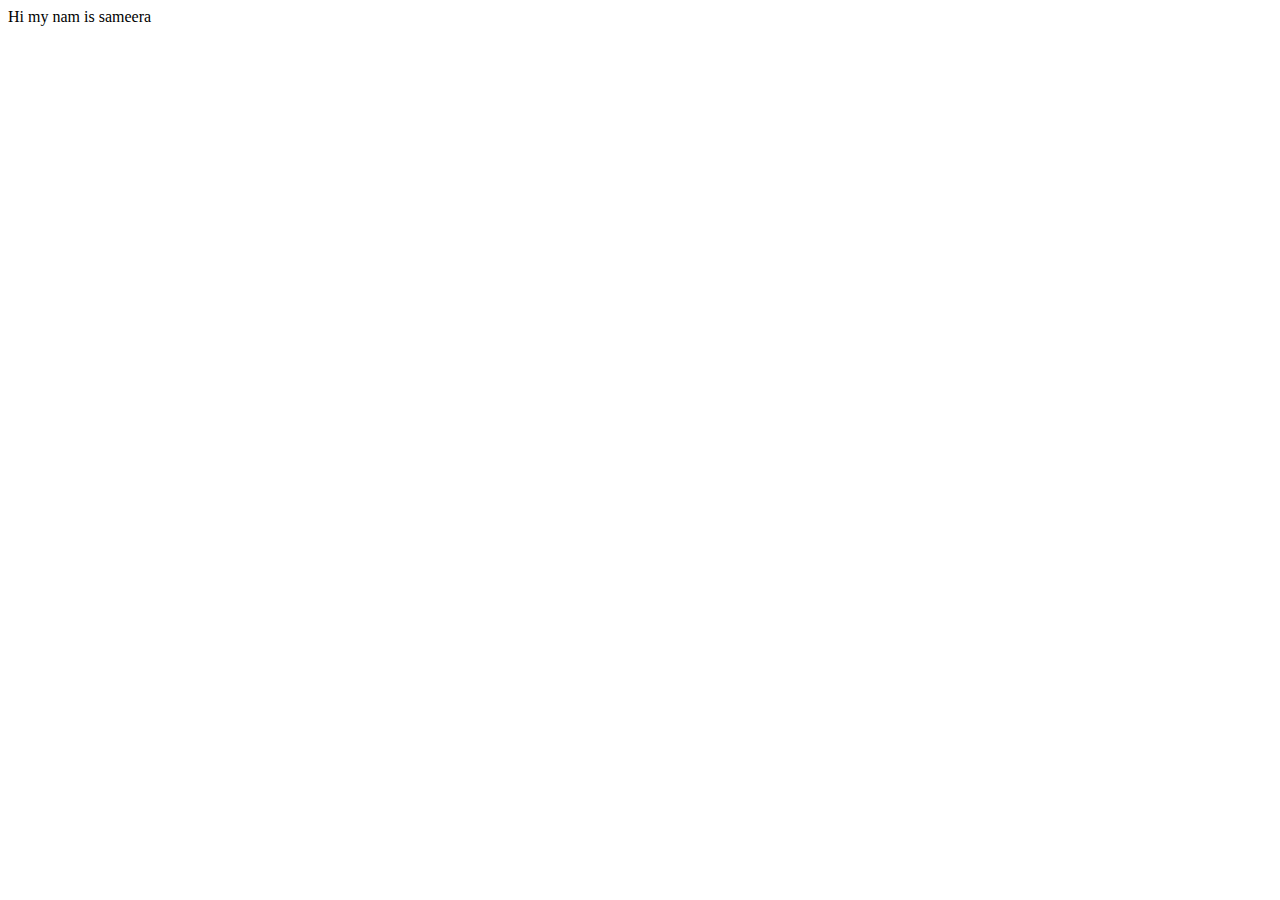
<file: index.html>
<!DOCTYPE html>
<html lang="en">
<head>
    <meta charset="UTF-8">
    <meta name="viewport" content="width=device-width, initial-scale=1.0">
    <title>Document</title>
</head>
<body>
    <div>Hi my nam is sameera</div>
</body>
</html>
</file>
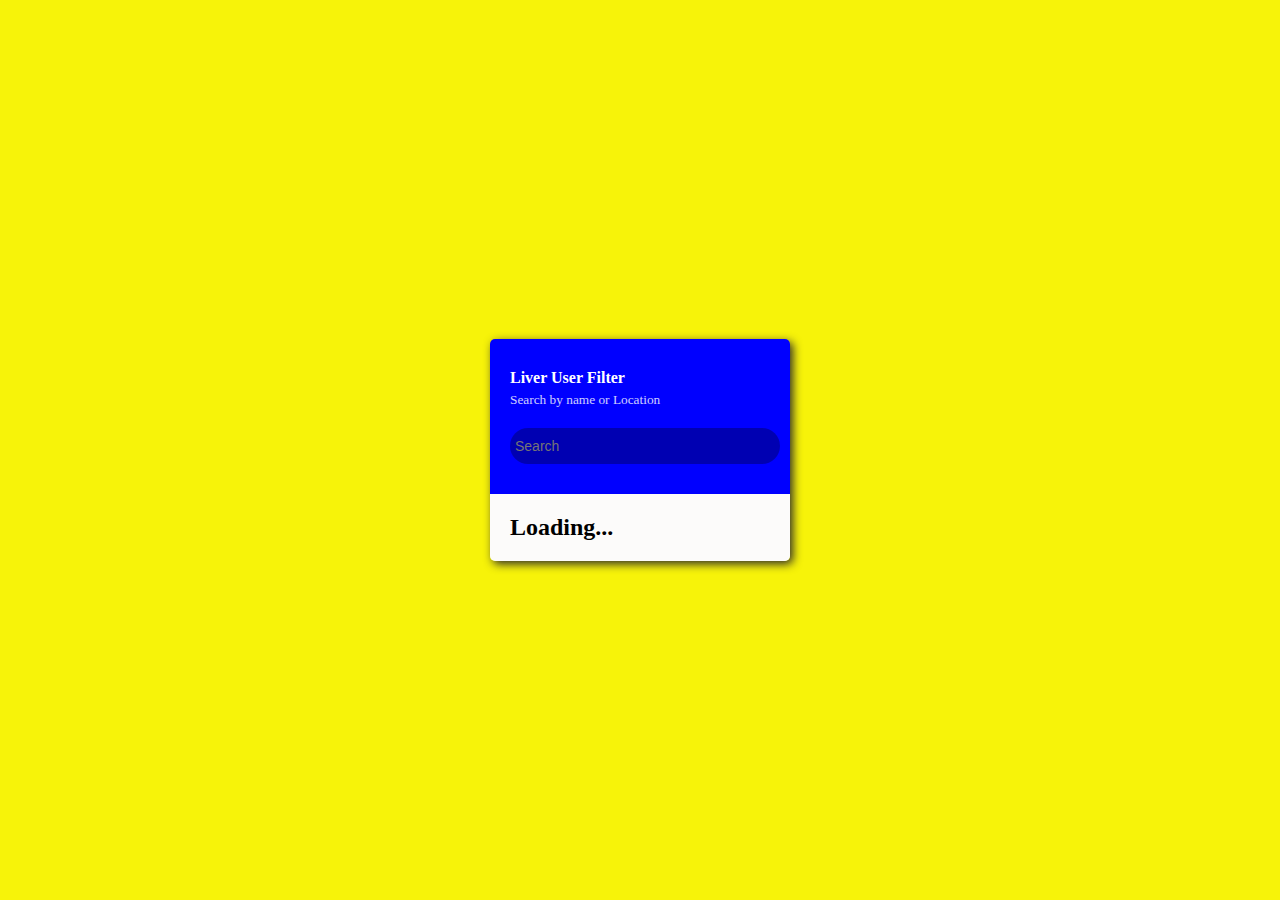
<file: Live_User_Filter/index.html>
<!DOCTYPE html>
<html lang="en">
<head>
    <meta charset="UTF-8">
    <meta name="viewport" content="width=device-width, initial-scale=1.0">
    <title>Live user Filter</title>
    <link rel="stylesheet" href="style.css">
</head>
<body>
    <div class="container">
        <header class="header">
            <h4 class="title">Liver User Filter</h4>
            <small class="subtitle">Search by name or Location</small>
            <input type="text" id="filter" placeholder="Search">
        </header>
        <ul id="result" class="user-list">
            
            <li>
                <h2>Loading...</h2>
            </li>
        </ul>
    </div>

    <script src="script.js"></script>
</body>
</html>
</file>
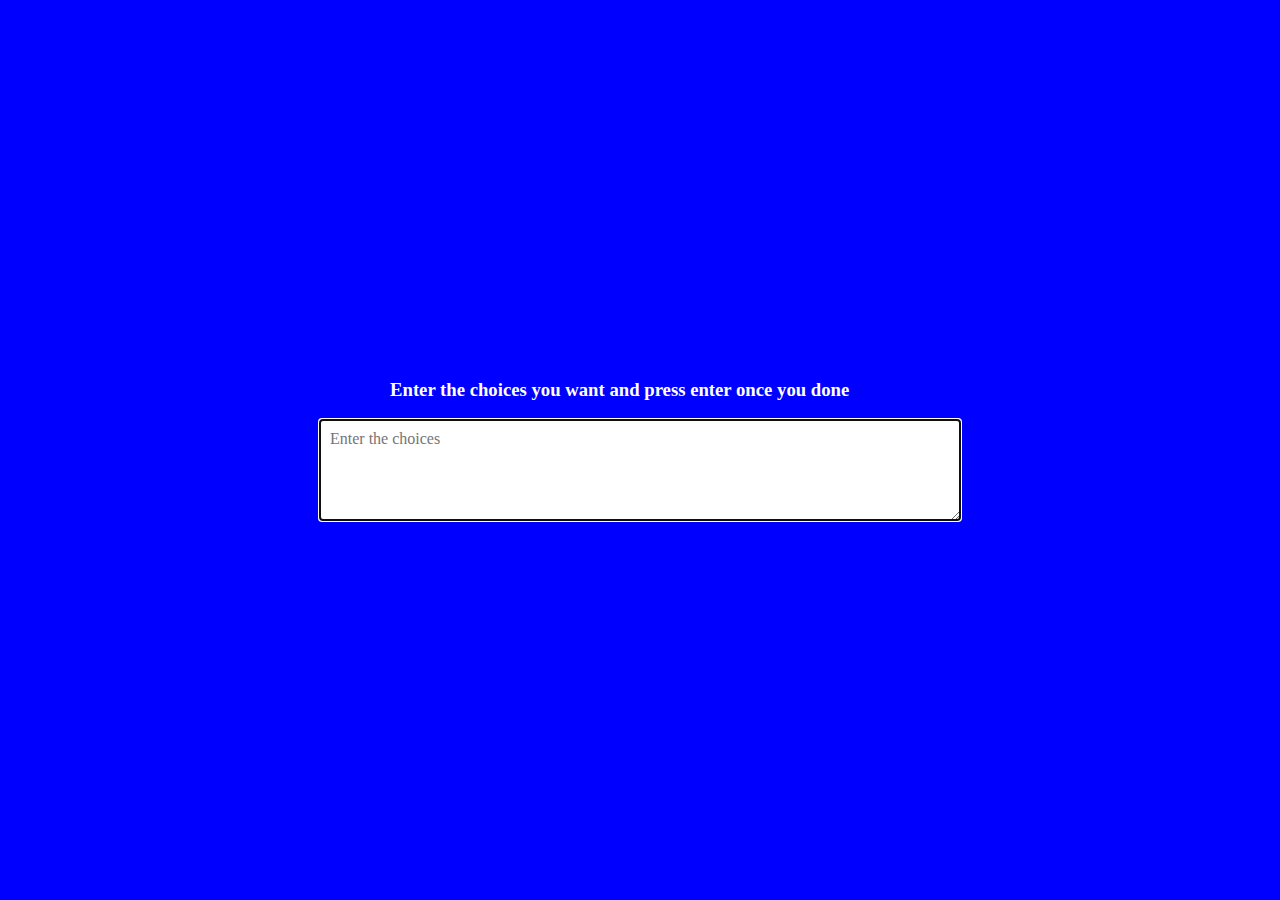
<file: Random_Choice_Picker/index.html>
<!DOCTYPE html>
<html lang="en">
<head>
    <meta charset="UTF-8">
    <meta name="viewport" content="width=device-width, initial-scale=1.0">
    <link rel="stylesheet" href="style.css">
    <title>Random choice Picker</title>
</head>
<body>
    
    <div class="container">
        <h3>Enter the choices you want and press enter once you done</h3>
    </div>
    <textarea placeholder="Enter the choices" id="textarea" ></textarea>
    <div id="tags">    
    </div>
    <script src="script.js"></script>
</body>
</html>
</file>
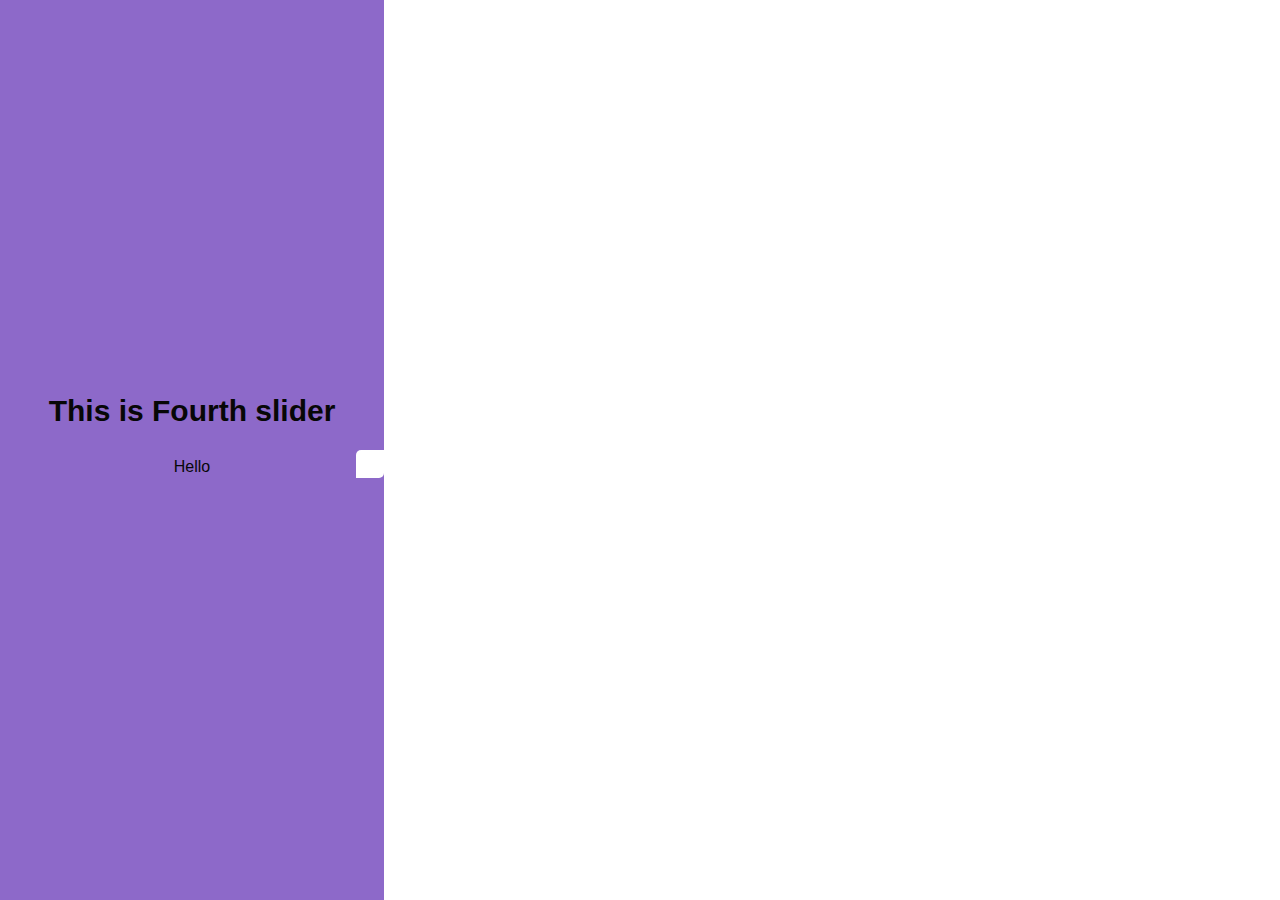
<file: Vertical_Slider/index.html>
<!DOCTYPE html>
<html lang="en">
<head>
    <meta charset="UTF-8">
    <meta name="viewport" content="width=device-width, initial-scale=1.0">
    <link rel="stylesheet" href="style.css">
    <title>Vertical slider</title>
</head>
<body>
    <div class="slider-container">
        <div class="left-slide">
            <div style="background-color: aquamarine;">
                <h1>This is first slider</h1>
                <p>Hello</p>
            </div>
            <div style="background-color: rgb(207, 123, 175);">
                <h1>This is Second slider</h1>
                <p>Hello</p>
            </div>
            <div style="background-color: rgb(221, 207, 13);">
                <h1>This is Third slider</h1>
                <p>Hello</p>
            </div>
            <div style="background-color: rgb(141, 105, 201);">
                <h1>This is Fourth slider</h1>
                <p>Hello</p>
            </div>
        </div>
        <div class="right-slide">
            <div style="background-image: url(https://photopedia.in/wp-content/uploads/2017/12/wide-angle.jpg);"></div>
            <div style="background-image: url(https://png.pngtree.com/thumb_back/fh260/background/20230617/pngtree-lakescape-landscape-nature-scenery-hd-image_2950137.jpg);"></div>
            <div style="background-image: url(https://www.desktopbackground.org/download/1152x864/2013/10/27/660591_website-nature-backgrounds-free-just-for-sharing_1600x1000_h.jpg);"></div>
            <div style="background-image: url(https://i.pinimg.com/originals/e4/33/d5/e433d5515b9aa5834f6015bd9c3af28f.jpg);"></div>

        </div>
        <div class="action-buttons">
            <button class="down-button">
                <i class="fas fa-arrow-down"></i>
            </button>
            <button class="up-button">
                <i class="fas fa-arrow-up"></i>
            </button>
        </div>
    </div>  
    <script src="script.js"></script>
</body>
</html>
</file>
<file: Live_User_Filter/style.css>
*{
    box-sizing:content-box;
    margin: 0;
    padding: 0;
}

body{
    display: flex;
    align-items: center;
    justify-content: center;
    background-color: rgb(247, 243, 9);
    height: 100vh;
    overflow: hidden;
    margin: 0;
}
.container{
    border-radius: 5px;
    box-shadow: 3px 3px 10px rgb(44, 41, 41);
    width: 300px;
    overflow: hidden;
    
}

.title{
    margin: 0;
}

.subtitle{
    display: inline-block;
    margin: 5px 0px 20px;
    opacity: 0.8;
}
.header{
    background-color: blue;
    color: white;
    padding: 30px 20px;
}

input {
    width: 100%;
    background-color: rgba(0,0,0,0.3);
    font-size: 14px;
    border: none;
    border-radius: 50px;
    color: #ffff;
    padding: 10px 5px;
}

input:focus{
    outline: none;
}

.user-list{
    list-style: none;
    overflow-y: auto;
    max-height: 400px;
    margin: 0;
    padding: 0;
    background-color: rgb(252, 251, 250);
}

.user-list li{
    display: flex;
    padding: 20px;

}
.user-list img{
    border-radius: 60px;
    height: 50px;
    width: 50px;
    object-fit: cover;
}

.user-list .user-info{
    margin-left: 1dvh;
}
.user-list .user-info h4{
    margin: 0 0 10px;
}
.user-list .user-info p{
    font-size: 12px;
}
.user-list li:not(:last-of-type){
    border: 1px solid #eee;
}
.user-list li.hide{
    display: none;
}
</file>
<file: Random_Choice_Picker/style.css>
*{
    box-sizing: border-box;
}

body{
    background-color: blue;
    display: flex;
    flex-direction: column;
    align-items: center;
    justify-content: center;
    height: 100vh;
    overflow: hidden;
    margin: 0;
}

h3{
    color: white;
    align-items: center;
}
.container{
    width: 500px;
}
textarea{
    height: 100px;
    width: 50%;
    border: none;
    display: block;
    font-family: inherit;
    padding: 10px;
    margin: 0 0 20px;
    font-size: 16px;
}

.tag{
    background-color: rgb(235, 22, 22);
    padding: 10px 20px;
    border-radius: 50px;
    color: #ffff;
    margin: 0 5 10 0px;
    display: inline-block;
}
.tag.highlight{
    background-color: blueviolet;
}
</file>
<file: Vertical_Slider/style.css>
*{
    box-sizing: border-box;
    margin: 0;
    padding: 0;
}

body{
    font-family: 'Gill Sans', 'Gill Sans MT', Calibri, 'Trebuchet MS', sans-serif;
}
.slider-container{
    position: relative;
    overflow: hidden;
    width: 100vw;
    height: 100vh;
}
.left-slide{
    width: 30%;
    height: 100%;
    position: absolute;
    top: 0;
    left: 0;
    transition: transform 0.5s ease-in-out;
}

.left-slide div{
    height: 100%;
    width: 100%;
    display: flex;
    flex-direction: column;
    align-items: center;
    justify-content: center;
    color: rgb(7, 7, 7);

}

.left-slide h1{
    margin-bottom: 30px;
    font-size: 30px;
    margin-top: -30px;
}

.right-slide{
    height: 100%;
    width: 70%;
    top: 0;
    left: 30%;
    position: absolute;
    transition: transform 0.5s ease-in-out;

}

.right-slide div{
    background-repeat: no-repeat;
    background-position: center center/cover;
    background-size: cover;
    height: 100%;
    width: 100%;
}

button{
    background-color: #ffff;
    border: none;
    color: #aaaa;
    cursor: pointer;
    font-size: 15px;
    padding: 14px;
}
 button :hover{
    color: #2222;
 }

 button :focus{
    outline: none;
 }
 
.slider-container .action-buttons button {
    position: absolute;
    left: 30%;
    top: 50%;
    z-index: 100%;

}

.slider-container .action-buttons .down-button {
    transform: translateX(-100%);
    border-top-left-radius: 5px;
    border-bottom-right-radius: 5px;
}
.slider-container .action-buttons .up-button {
    transform: translateY(-100%);
    border-top-right-radius: 5px;
    border-bottom-left-radius: 5px;
}
</file>
